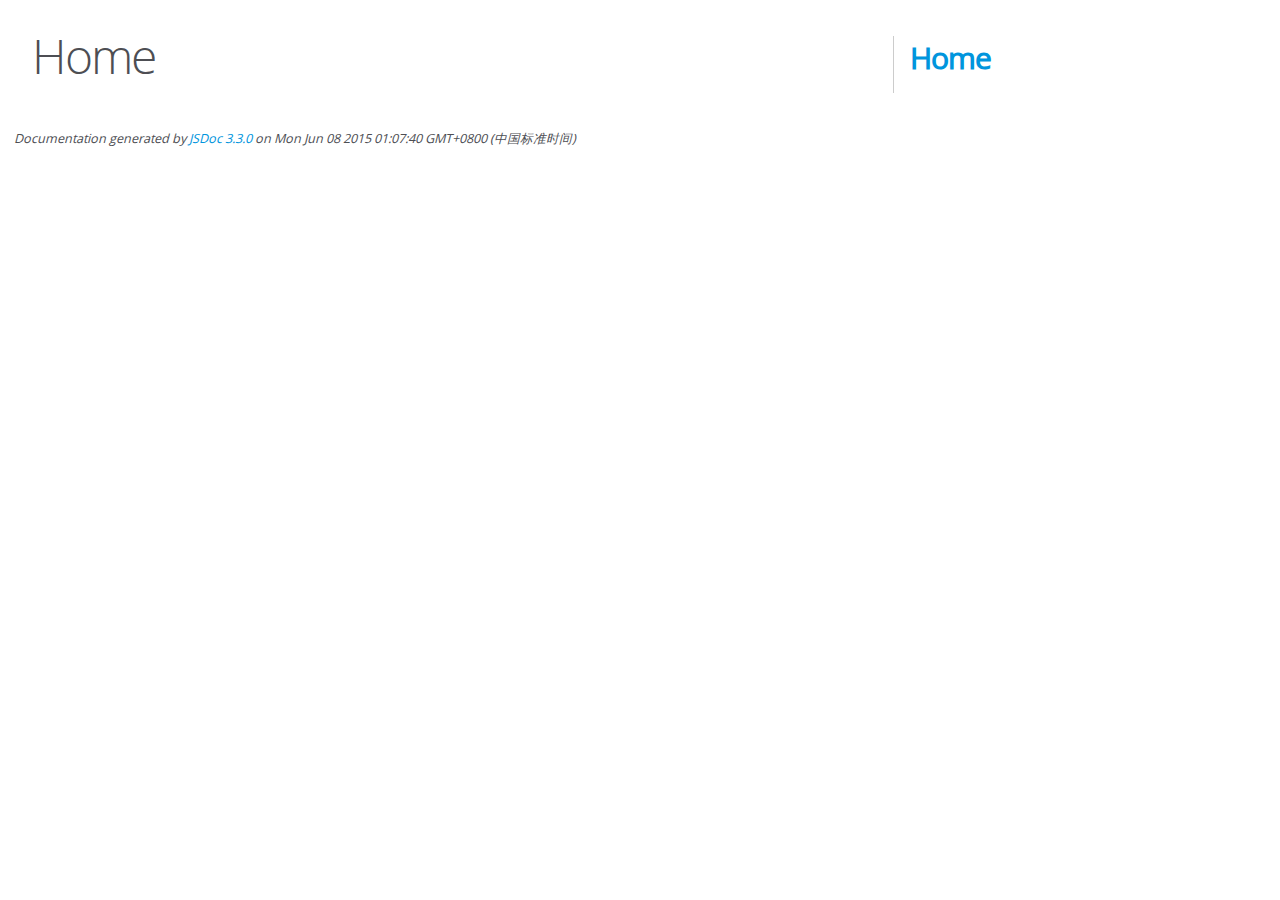
<file: src/main/resources/static/editor.md/docs/index.html>
<!DOCTYPE html>
<html lang="en">
<head>
    <meta charset="utf-8">
    <title>JSDoc: Home</title>

    <script src="scripts/prettify/prettify.js"> </script>
    <script src="scripts/prettify/lang-css.js"> </script>
    <!--[if lt IE 9]>
      <script src="//html5shiv.googlecode.com/svn/trunk/html5.js"></script>
    <![endif]-->
    <link type="text/css" rel="stylesheet" href="styles/prettify-tomorrow.css">
    <link type="text/css" rel="stylesheet" href="styles/jsdoc-default.css">
</head>

<body>

<div id="main">

    <h1 class="page-title">Home</h1>

    



    


    <h3> </h3>










    









</div>

<nav>
    <h2><a href="index.html">Home</a></h2>
</nav>

<br class="clear">

<footer>
    Documentation generated by <a href="https://github.com/jsdoc3/jsdoc">JSDoc 3.3.0</a> on Mon Jun 08 2015 01:07:40 GMT+0800 (中国标准时间)
</footer>

<script> prettyPrint(); </script>
<script src="scripts/linenumber.js"> </script>
</body>
</html>
</file>
<file: src/main/resources/static/editor.md/docs/styles/prettify-tomorrow.css>
/* Tomorrow Theme */
/* Original theme - https://github.com/chriskempson/tomorrow-theme */
/* Pretty printing styles. Used with prettify.js. */
/* SPAN elements with the classes below are added by prettyprint. */
/* plain text */
.pln {
  color: #4d4d4c; }

@media screen {
  /* string content */
  .str {
    color: #718c00; }

  /* a keyword */
  .kwd {
    color: #8959a8; }

  /* a comment */
  .com {
    color: #8e908c; }

  /* a type name */
  .typ {
    color: #4271ae; }

  /* a literal value */
  .lit {
    color: #f5871f; }

  /* punctuation */
  .pun {
    color: #4d4d4c; }

  /* lisp open bracket */
  .opn {
    color: #4d4d4c; }

  /* lisp close bracket */
  .clo {
    color: #4d4d4c; }

  /* a markup tag name */
  .tag {
    color: #c82829; }

  /* a markup attribute name */
  .atn {
    color: #f5871f; }

  /* a markup attribute value */
  .atv {
    color: #3e999f; }

  /* a declaration */
  .dec {
    color: #f5871f; }

  /* a variable name */
  .var {
    color: #c82829; }

  /* a function name */
  .fun {
    color: #4271ae; } }
/* Use higher contrast and text-weight for printable form. */
@media print, projection {
  .str {
    color: #060; }

  .kwd {
    color: #006;
    font-weight: bold; }

  .com {
    color: #600;
    font-style: italic; }

  .typ {
    color: #404;
    font-weight: bold; }

  .lit {
    color: #044; }

  .pun, .opn, .clo {
    color: #440; }

  .tag {
    color: #006;
    font-weight: bold; }

  .atn {
    color: #404; }

  .atv {
    color: #060; } }
/* Style */
/*
pre.prettyprint {
  background: white;
  font-family: Consolas, Monaco, 'Andale Mono', monospace;
  font-size: 12px;
  line-height: 1.5;
  border: 1px solid #ccc;
  padding: 10px; }
*/

/* Specify class=linenums on a pre to get line numbering */
ol.linenums {
  margin-top: 0;
  margin-bottom: 0; }

/* IE indents via margin-left */
li.L0,
li.L1,
li.L2,
li.L3,
li.L4,
li.L5,
li.L6,
li.L7,
li.L8,
li.L9 {
  /* */ }

/* Alternate shading for lines */
li.L1,
li.L3,
li.L5,
li.L7,
li.L9 {
  /* */ }
</file>
<file: src/main/resources/static/editor.md/docs/styles/jsdoc-default.css>
@font-face {
    font-family: 'Open Sans';
    font-weight: normal;
    font-style: normal;
    src: url('../fonts/OpenSans-Regular-webfont.eot');
    src:
        local('Open Sans'),
        local('OpenSans'),
        url('../fonts/OpenSans-Regular-webfont.eot?#iefix') format('embedded-opentype'),
        url('../fonts/OpenSans-Regular-webfont.woff') format('woff'),
        url('../fonts/OpenSans-Regular-webfont.svg#open_sansregular') format('svg');
}

@font-face {
    font-family: 'Open Sans Light';
    font-weight: normal;
    font-style: normal;
    src: url('../fonts/OpenSans-Light-webfont.eot');
    src:
        local('Open Sans Light'),
        local('OpenSans Light'),
        url('../fonts/OpenSans-Light-webfont.eot?#iefix') format('embedded-opentype'),
        url('../fonts/OpenSans-Light-webfont.woff') format('woff'),
        url('../fonts/OpenSans-Light-webfont.svg#open_sanslight') format('svg');
}

html
{
    overflow: auto;
    background-color: #fff;
    font-size: 14px;
}

body
{
    font-family: 'Open Sans', sans-serif;
    line-height: 1.5;
    color: #4d4e53;
    background-color: white;
}

a, a:visited, a:active {
    color: #0095dd;
    text-decoration: none;
}

a:hover {
    text-decoration: underline;
}

header
{
    display: block;
    padding: 0px 4px;
}

tt, code, kbd, samp {
    font-family: Consolas, Monaco, 'Andale Mono', monospace;
}

.class-description {
    font-size: 130%;
    line-height: 140%;
    margin-bottom: 1em;
    margin-top: 1em;
}

.class-description:empty {
    margin: 0;
}

#main {
    float: left;
    width: 70%;
}

article dl {
    margin-bottom: 40px;
}

section
{
    display: block;
    background-color: #fff;
    padding: 12px 24px;
    border-bottom: 1px solid #ccc;
    margin-right: 30px;
}

.variation {
    display: none;
}

.signature-attributes {
    font-size: 60%;
    color: #aaa;
    font-style: italic;
    font-weight: lighter;
}

nav
{
    display: block;
    float: right;
    margin-top: 28px;
    width: 30%;
    box-sizing: border-box;
    border-left: 1px solid #ccc;
    padding-left: 16px;
}

nav ul {
    font-family: 'Lucida Grande', 'Lucida Sans Unicode', arial, sans-serif;
    font-size: 100%;
    line-height: 17px;
    padding: 0;
    margin: 0;
    list-style-type: none;
}

nav ul a, nav ul a:visited, nav ul a:active {
    font-family: Consolas, Monaco, 'Andale Mono', monospace;
    line-height: 18px;
    color: #4D4E53;
}

nav h3 {
    margin-top: 12px;
}

nav li {
    margin-top: 6px;
}

footer {
    display: block;
    padding: 6px;
    margin-top: 12px;
    font-style: italic;
    font-size: 90%;
}

h1, h2, h3, h4 {
    font-weight: 200;
    margin: 0;
}

h1
{
    font-family: 'Open Sans Light', sans-serif;
    font-size: 48px;
    letter-spacing: -2px;
    margin: 12px 24px 20px;
}

h2, h3
{
    font-size: 30px;
    font-weight: 700;
    letter-spacing: -1px;
    margin-bottom: 12px;
}

h4
{
    font-size: 18px;
    letter-spacing: -0.33px;
    margin-bottom: 12px;
    color: #4d4e53;
}

h5, .container-overview .subsection-title
{
    font-size: 120%;
    font-weight: bold;
    letter-spacing: -0.01em;
    margin: 8px 0 3px 0;
}

h6
{
    font-size: 100%;
    letter-spacing: -0.01em;
    margin: 6px 0 3px 0;
    font-style: italic;
}

.ancestors { color: #999; }
.ancestors a
{
    color: #999 !important;
    text-decoration: none;
}

.clear
{
    clear: both;
}

.important
{
    font-weight: bold;
    color: #950B02;
}

.yes-def {
    text-indent: -1000px;
}

.type-signature {
    color: #aaa;
}

.name, .signature {
    font-family: Consolas, Monaco, 'Andale Mono', monospace;
}

.details { margin-top: 14px; border-left: 2px solid #DDD; }
.details dt { width: 120px; float: left; padding-left: 10px;  padding-top: 6px; }
.details dd { margin-left: 70px; }
.details ul { margin: 0; }
.details ul { list-style-type: none; }
.details li { margin-left: 30px; padding-top: 6px; }
.details pre.prettyprint { margin: 0 }
.details .object-value { padding-top: 0; }

.description {
    margin-bottom: 1em;
    margin-top: 1em;
}

.code-caption
{
    font-style: italic;
    font-size: 107%;
    margin: 0;
}

.prettyprint
{
    border: 1px solid #ddd;
    width: 80%;
    overflow: auto;
}

.prettyprint.source {
    width: inherit;
}

.prettyprint code
{
    font-size: 100%;
    line-height: 18px;
    display: block;
    padding: 4px 12px;
    margin: 0;
    background-color: #fff;
    color: #4D4E53;
}

.prettyprint code span.line
{
  display: inline-block;
}

.prettyprint.linenums
{
  padding-left: 70px;
  -webkit-user-select: none;
  -moz-user-select: none;
  -ms-user-select: none;
  user-select: none;
}

.prettyprint.linenums ol
{
  padding-left: 0;
}

.prettyprint.linenums li
{
  border-left: 3px #ddd solid;
}

.prettyprint.linenums li.selected,
.prettyprint.linenums li.selected *
{
  background-color: lightyellow;
}

.prettyprint.linenums li *
{
  -webkit-user-select: text;
  -moz-user-select: text;
  -ms-user-select: text;
  user-select: text;
}

.params, .props
{
    border-spacing: 0;
    border: 0;
    border-collapse: collapse;
}

.params .name, .props .name, .name code {
    color: #4D4E53;
    font-family: Consolas, Monaco, 'Andale Mono', monospace;
    font-size: 100%;
}

.params td, .params th, .props td, .props th
{
    border: 1px solid #ddd;
    margin: 0px;
    text-align: left;
    vertical-align: top;
    padding: 4px 6px;
    display: table-cell;
}

.params thead tr, .props thead tr
{
    background-color: #ddd;
    font-weight: bold;
}

.params .params thead tr, .props .props thead tr
{
    background-color: #fff;
    font-weight: bold;
}

.params th, .props th { border-right: 1px solid #aaa; }
.params thead .last, .props thead .last { border-right: 1px solid #ddd; }

.params td.description > p:first-child,
.props td.description > p:first-child
{
    margin-top: 0;
    padding-top: 0;
}

.params td.description > p:last-child,
.props td.description > p:last-child
{
    margin-bottom: 0;
    padding-bottom: 0;
}

.disabled {
    color: #454545;
}
</file>
